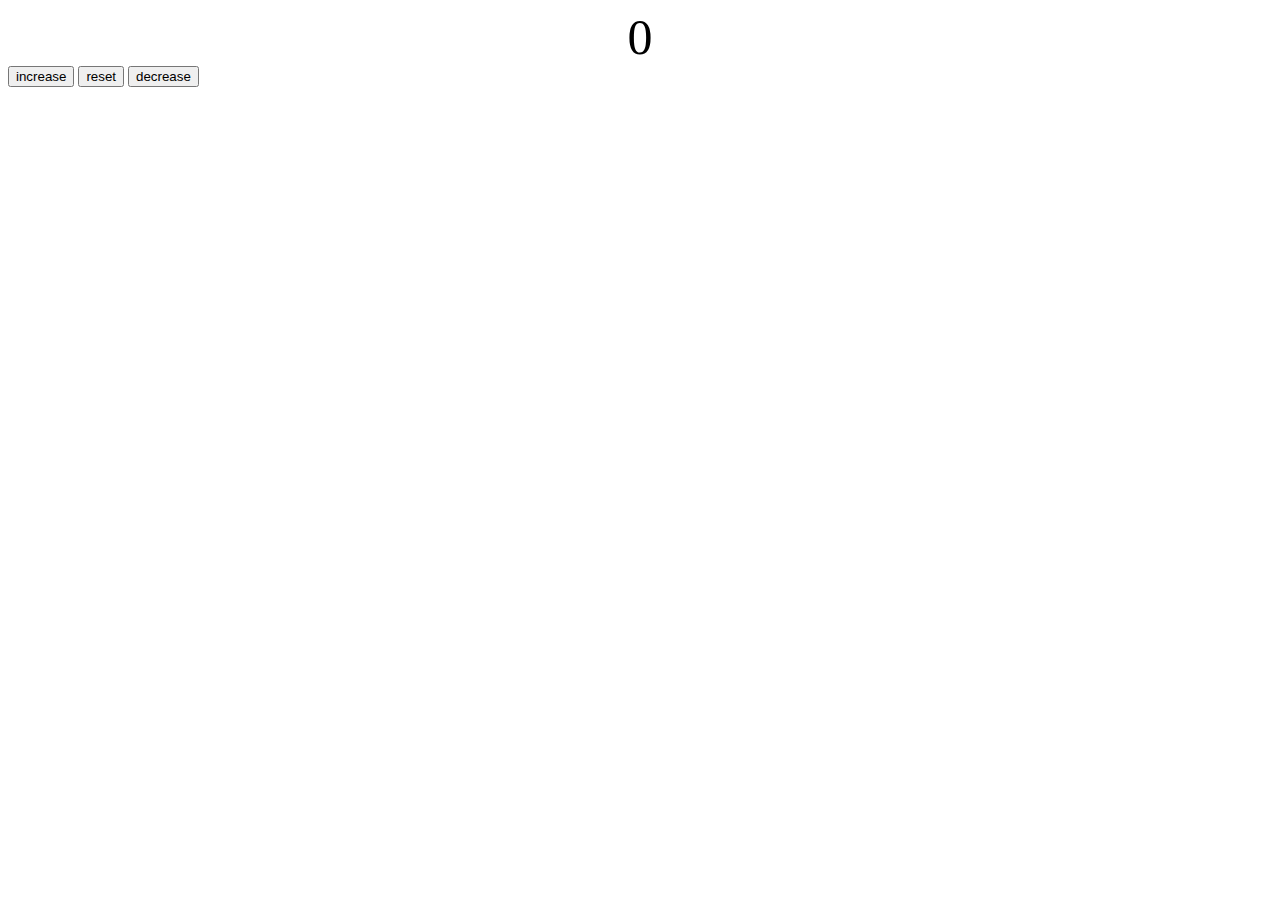
<file: index.html>
<!DOCTYPE html>

<html>
    <head>
        <meta charset="utf-8">
        <meta http-equiv="X-UA-Compatible" content="IE=edge">
        <title></title>
        <meta name="description" content="">
        <meta name="viewport" content="width=device-width, initial-scale=1">
        <link rel="stylesheet" href="style.css">
    </head>
    <body>
        <label id="countLabel">0</label>
        <button id = "increaseButton">increase</button>
        <button id = "resetButton">reset</button>
        <button id = "decreaseButton">decrease</button>
        
        
        <script src="index.js" async defer></script>
        
    </body>
</html>
</file>
<file: style.css>
#countLabel{
    display: block;
    text-align: center;
    font-size: 50px;

}
</file>
